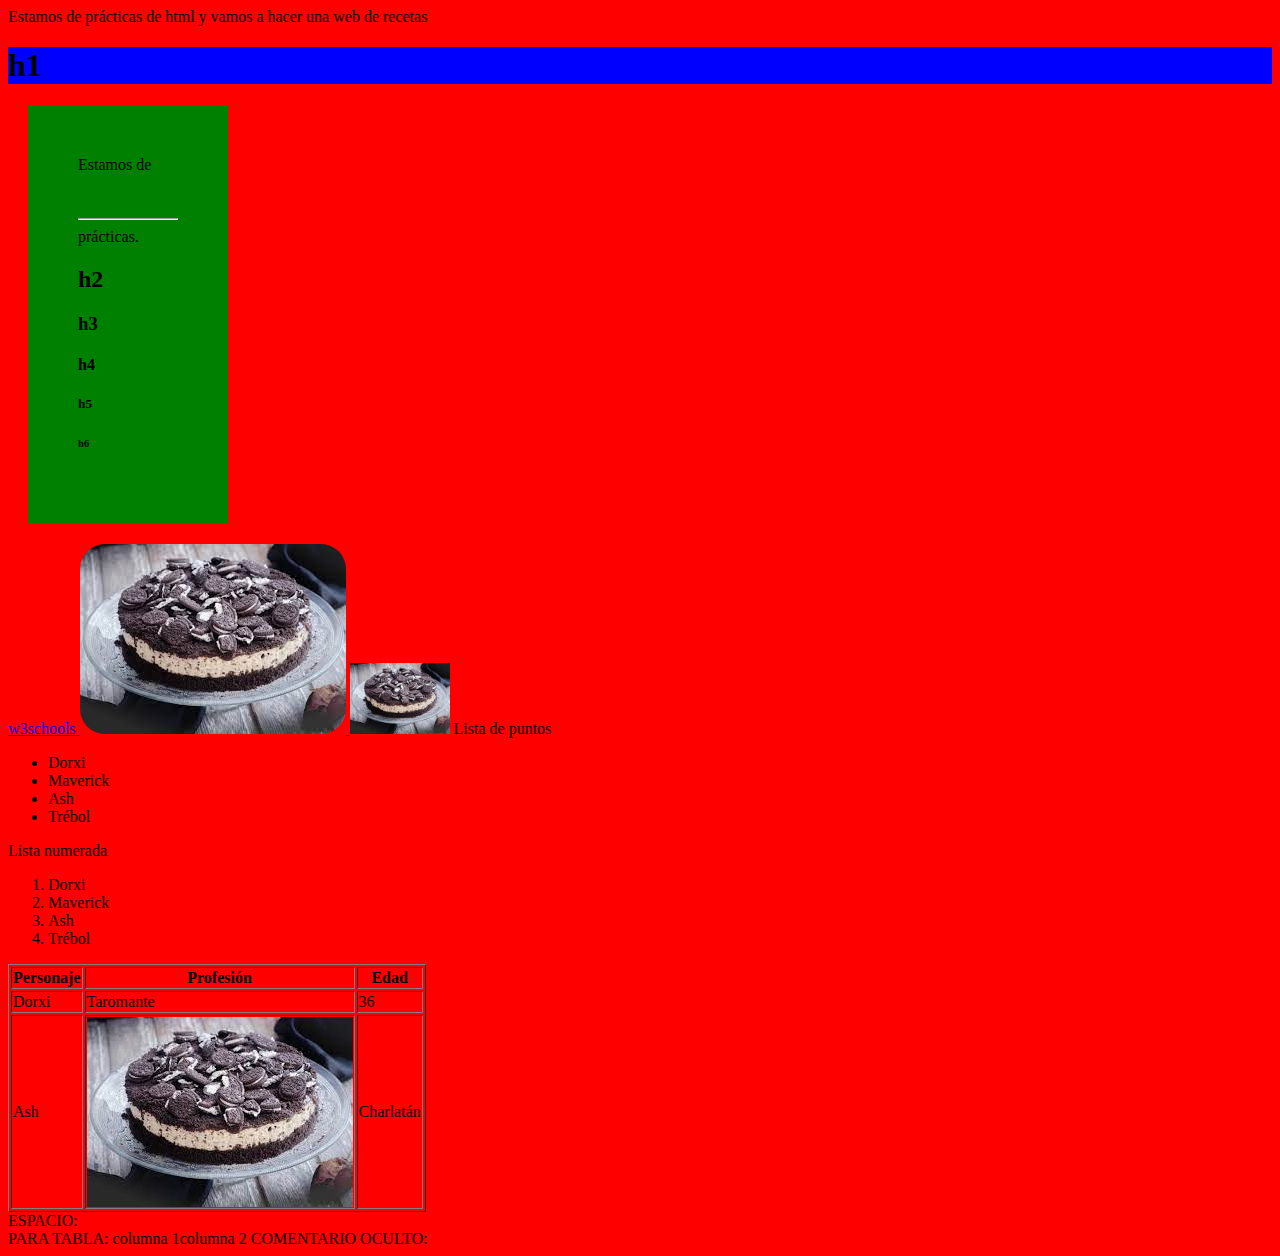
<file: 00-Prácticas Diseño Web/INDEX.html>
<html>
<head>
<title>Prácticas de Html</title>


</head>



<body style="background-color:red"> 
Estamos de prácticas de html y vamos a hacer una web de recetas

<div style="background-color:red">
	<div style="background-color:blue">
		<!-- Esto es un comentario -->
		<h1>h1</h1>

	</div>

	<div style="background-color:green;padding:50px;margin:20px;width:100px">

		Estamos  de <br /> <br /> <br /> <hr /> prácticas.
		<h2>h2</h2>
		<h3>h3</h3>
		<h4>h4</h4>
		<h5>h5</h5>
		<h6>h6</h6>

	</div>
</div>

<a href="http://www.w3schools.com">  w3schools </a>
<a target="_blank" href="http://www.w3schools.com"> <img   style="border-radius:25px" src="images/Tarta.jpg" /> 
 </a>
<img style="width:100px" src="images/Tarta.jpg" /> 

Lista de puntos

<ul>
	<li> Dorxi</li>
	<li> Maverick</li>
	<li> Ash</li>
	<li> Trébol</li>

</ul>

Lista numerada

<ol>
	<li> Dorxi</li>
	<li> Maverick</li>
	<li> Ash</li>
	<li> Trébol</li>

</ol>

<table border="1px">
	<thead><tr><th>Personaje</th><th>Profesión</th><th>Edad</th></tr></thead>
	<tbody> 
		<tr><td> Dorxi</td><td>Taromante</td><td>36</td></tr>
		<tr><td> Ash</td><td><img src="images/Tarta.jpg" /></td><td>Charlatán</td></tr>
	</tbody>

</table>


</body>


ESPACIO: <br />

PARA TABLA: <tr><td>columna 1</td><td>columna 2</td></tr>

COMENTARIO OCULTO: <!-- Aquí va el título de la receta -->























</html>
</file>
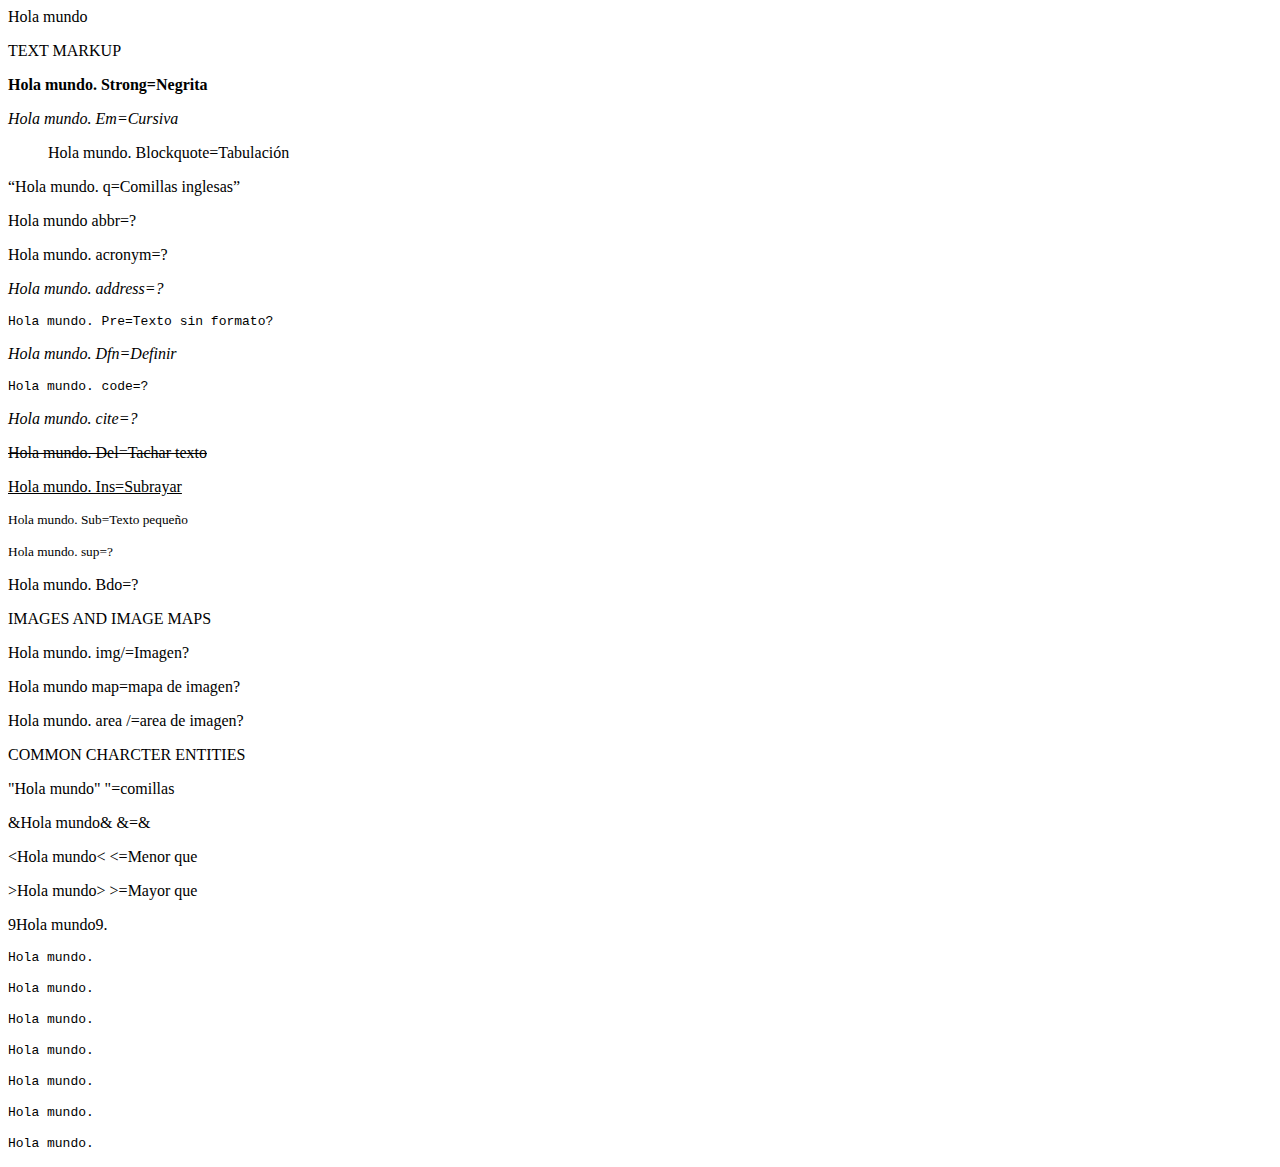
<file: 01-HTML/Prácticas HTML.html>
<head><body>Hola mundo</body></head>

<head><body><p>TEXT MARKUP</p></body></head>

<head><body><p><strong>Hola mundo. Strong=Negrita</strong></p></body></head>

<head><body><p><em>Hola mundo. Em=Cursiva</em></p></body></head>

<head><body><p><blockquote>Hola mundo. Blockquote=Tabulación</blockquote></p></body></head>

<head><body><p><q>Hola mundo. q=Comillas inglesas</q></p></body></head>

<head><body><p><abbr>Hola mundo abbr=?</abbr></p></body></head>

<head><body><p><acronym>Hola mundo. acronym=?</acronym></p></body></head>

<head><body><p><address>Hola mundo. address=?</address></p></body></head>

<head><body><p><pre>Hola mundo. Pre=Texto sin formato?</pre></p></body></head>

<head><body><p><dfn>Hola mundo. Dfn=Definir </dfn></p></body></head>

<head><body><p><code>Hola mundo. code=?</code></p></body></head>

<head><body><p><cite>Hola mundo. cite=?</cite></p></body></head>

<head><body><p><del>Hola mundo. Del=Tachar texto</del></p></body></head>

<head><body><p><ins>Hola mundo. Ins=Subrayar </ins></p></body></head>

<head><body><p><sub>Hola mundo. Sub=Texto pequeño </sub></p></body></head>

<head><body><p><sup>Hola mundo. sup=?</sup></p></body></head>

<head><body><p><bdo>Hola mundo. Bdo=?</bdo></p></body></head>



<head><body><p>IMAGES AND IMAGE MAPS</p></body></head>

<head><body><p><img />Hola mundo. img/=Imagen? </img /></p></body></head>

<head><body><p><map>Hola mundo map=mapa de imagen?</map></p></body></head>

<head><body><p><area />Hola mundo. area /=area de imagen?</area /></p></body></head>

<head><body><p>COMMON CHARCTER ENTITIES</p></body></head>

<head><body><p>&#34;Hola mundo&#34; &#34;=comillas</pre></p></body></head>

<head><body><p>&#38;Hola mundo&#38; &#38;=&</p></body></head>

<head><body><p>&#60;Hola mundo&#60; &#60;=Menor que</p></body></head>

<head><body><p>&#62;Hola mundo&#62; &#62;=Mayor que</p></body></head>

<head><body><p>&#57;Hola mundo&#57;. </pre></p></body></head>

<head><body><p><pre>Hola mundo. </pre></p></body></head>

<head><body><p><pre>Hola mundo. </pre></p></body></head>

<head><body><p><pre>Hola mundo. </pre></p></body></head>

<head><body><p><pre>Hola mundo. </pre></p></body></head>

<head><body><p><pre>Hola mundo. </pre></p></body></head>

<head><body><p><pre>Hola mundo. </pre></p></body></head>

<head><body><p><pre>Hola mundo. </pre></p></body></head>
</file>
